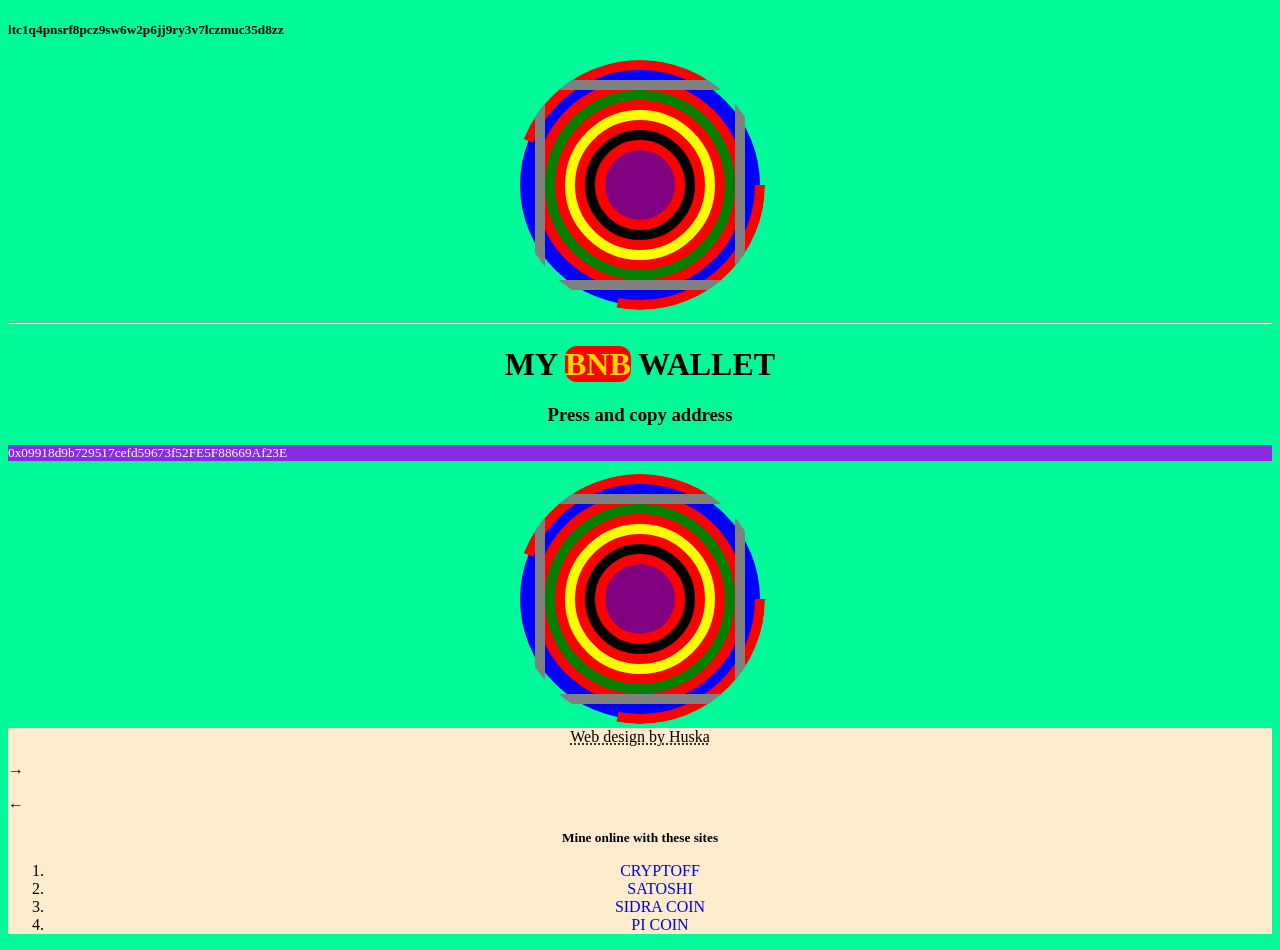
<file: index.html>
<!DOCTYPE html>
<html lang="en">
<head>
    <meta charset="UTF-8">
    <meta http-equiv="X-UA-Compatible" content="IE=edge">
    <meta name="viewport" content="width=device-width, initial-scale=1.0">
    <title>Huska</title>
    <link rel="stylesheet" href="style.css">
    <h5>ltc1q4pnsrf8pcz9sw6w2p6jj9ry3v7lczmuc35d8zz</h5>
</head>
<body>
    <center><img class="im" src="image.svg"></center>
    <hr>
    <center><h1><b>MY <span ><a class="bin" href="wall.html">BNB</a></span> WALLET</b></h1></center>
   <center> <h3>Press and copy address</h3></center>
    <p class="bo">         0x09918d9b729517cefd59673f52FE5F88669Af23E</p>
    <center><img class="im" src="image.svg" alt="image.svg"></center>
</body>
<footer>
  <center><acronym title="">Web design by Huska</acronym></center>
  <p>→</p>
  <p>←</p>
  <div>
   <center> <h1 style="font-size: smaller">Mine online with these sites</h1></center>
   <center><p>
     <ol>
       <li><a class="af" href="https://cryptoff.cc/?ref=114425">CRYPTOFF</a></li>
       <li><a class="af" href="https://www.btcs.love/invite/595lc">SATOSHI</a></li>
       <li><a class="af" href="https://minesidra.com/signup?ref=c8c3b2b91a50461b86c8b2e013eebc35">SIDRA COIN</a></li>
       <li><a class="af" href="https://minepi.com/husni8081">PI COIN</a></li>
     </ol>
   </p></center>
  </div>
</footer>
</html>
</file>
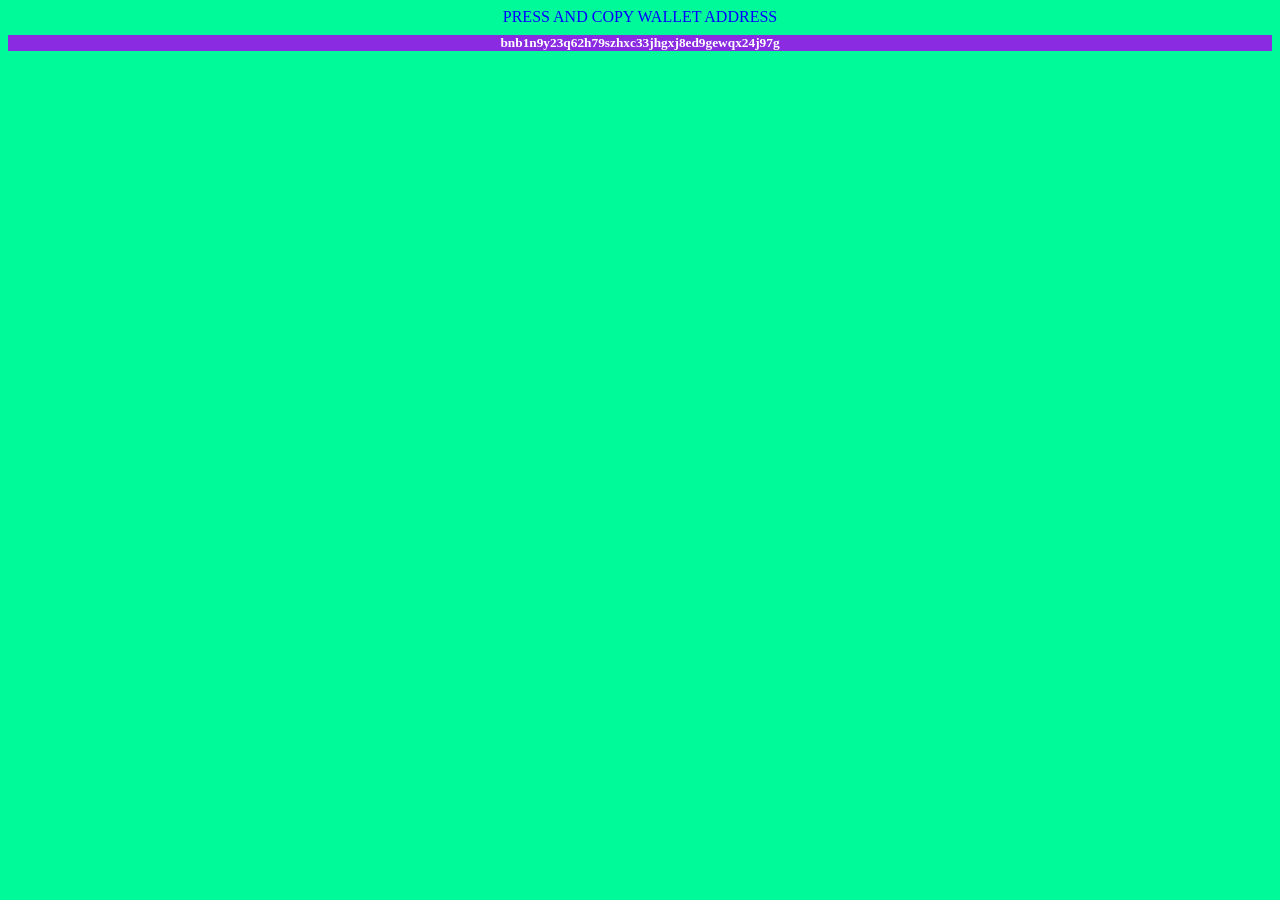
<file: wall.html>
<!DOCTYPE html>
<html>

<head>
  <meta charset="UTF-8">
  <meta name="viewport" content="width=device-width, initial-scale=1">
  <title>bnb-wallet</title>
  <link rel="stylesheet" href="style.css">
</head>

<body>
<center>
  <center style="color: blue;">PRESS AND COPY WALLET ADDRESS</center>
  <h1 class="bo">bnb1n9y23q62h79szhxc33jhgxj8ed9gewqx24j97g</h1>
</center>
</body>

</html>
</file>
<file: style.css>
.bin{
  color: gold;
  background-color: red;
  text-decoration: none;
  border-color: black;
  border-radius: 12px;
}
.bo{
  color: white;
  background-color: blueviolet;
  font-size: smaller;
}
body{
  background-color: mediumspringgreen;
}
.im{
  height: 600;
  width: 550;
  border-radius: 690px;
  color: gold;
}
footer{
  background-color: blanchedalmond;
  height: 600;
  width: 400;
}
.af{
  text-decoration: none;
}
</file>
